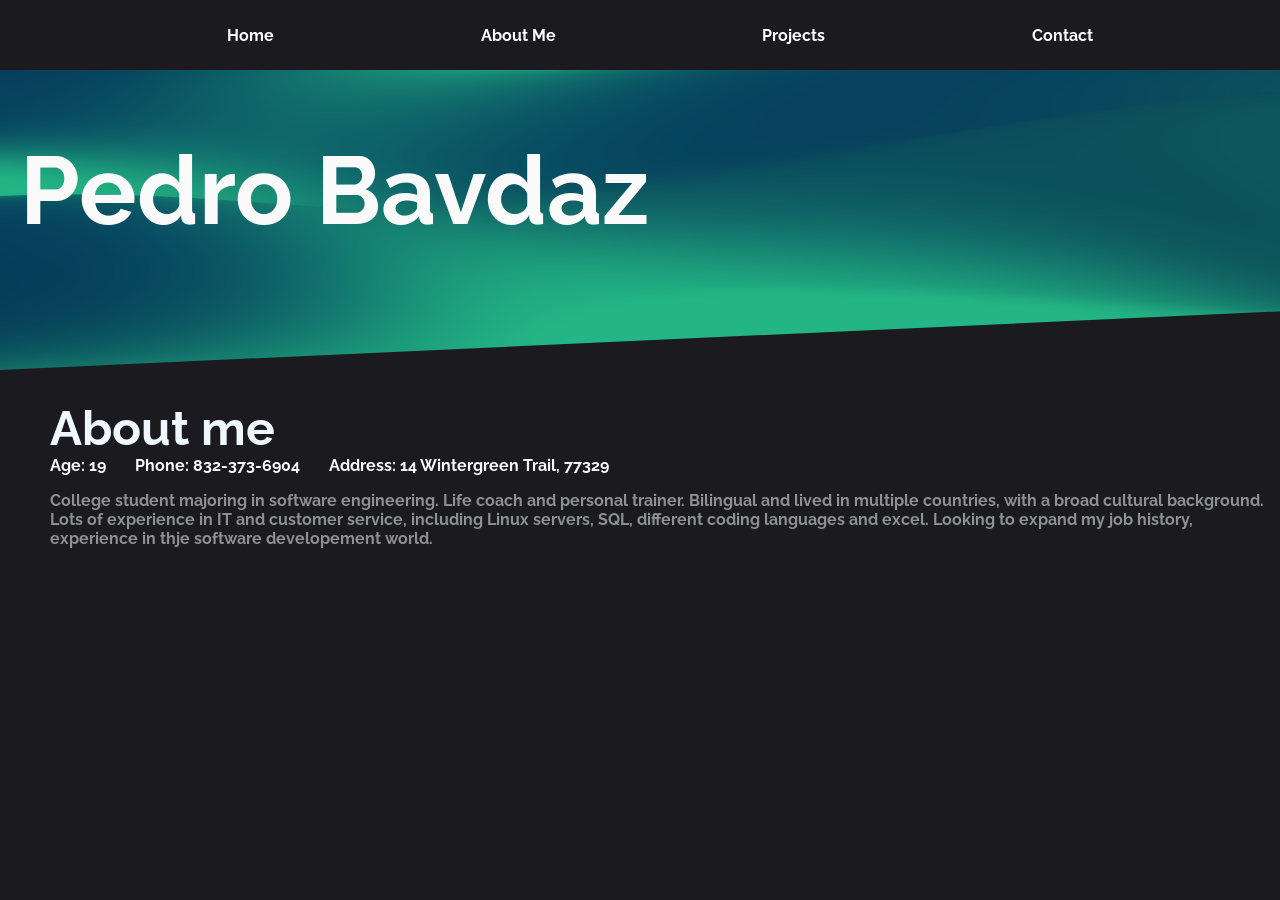
<file: index.html>
<!DOCTYPE html>
<html lang="en">

  <head>
    <meta charset="UTF-8" />
    <meta http-equiv="X-UA-Compatible" content="IE=edge" />
    <meta name="viewport" content="width=device-width, initial-scale=1.0" />
    <meta name="description" content="dev ed" />
    <meta name="robots" content="index,follow" />

    <link rel="icon" href="/img/home.png" />
    <link rel="stylesheet" href="indexstyles.css" />

    <title>Pedro Bavdaz</title>
  </head>


  
  <body>
    <!--Main Body of the page-->
    <header class="main-header">
        <div class="menu">
            <strong>
                <ul>
                    <li><a href="#">Home</a></li>
                    <li><a href="#">About Me</a></li>
                    <li>
                        <a href="#">Projects</a>
                        <ul>
                            <li><a href="computersci.html">Neon Dash</a></li>
                            <li><a href="#">Particle Sim</a></li>
                            <li><a href="#">Server Hosting</a></li>
                        </ul>
                    </li>
                    <li><a href="#">Contact</a></li>
                </ul>
            </strong>
        </div>  



        <div class="canvaElement">
            <canvas id="gradient-canvas" data-transition-in ></canvas>
        </div>



        <h1 class="name">Pedro Bavdaz</h1>
        <section class="aboutme">
            <h1><strong>About me</h1>
            <li>Age: 19</li>
            <li>Phone: 832-373-6904</li>
            <li>Address: 14 Wintergreen Trail, 77329</li>
            <p class="summary">
                    College student majoring in software engineering. Life coach and personal trainer. Bilingual and lived in multiple countries, with a broad cultural background.
                Lots of experience in IT and customer service, including Linux servers, SQL, different coding languages and
                excel. Looking to expand my job history, experience in thje software developement world.
            </p>
            
        </section>
        <section class="Projects">

        </section>
    </header>




    <footer>
        <!--Footer of the page-->
        <h3>Pedro Bavdaz</h3>
        <u1>
            <li><a href="index.html">Instagram</a></li>
            <li><a href="index.html">Linkedin</a></li>
            <!--Change these-->
        </u1>
    </footer>
    
<script>
  /*
*   Stripe WebGl Gradient Animation
*   All Credits to Stripe.com
*   ScrollObserver functionality to disable animation when not scrolled into view has been disabled and 
*   commented out for now.
*   https://kevinhufnagl.com
*/


//Converting colors to proper format
function normalizeColor(hexCode) {
  return [(hexCode >> 16 & 255) / 255, (hexCode >> 8 & 255) / 255, (255 & hexCode) / 255]
} ["SCREEN", "LINEAR_LIGHT"].reduce((hexCode, t, n) => Object.assign(hexCode, {
  [t]: n
}), {});

//Essential functionality of WebGl
//t = width
//n = height
class MiniGl {
  constructor(canvas, width, height, debug = false) {
      const _miniGl = this,
          debug_output = -1 !== document.location.search.toLowerCase().indexOf("debug=webgl");
      _miniGl.canvas = canvas, _miniGl.gl = _miniGl.canvas.getContext("webgl", {
          antialias: true
      }), _miniGl.meshes = [];
      const context = _miniGl.gl;
      width && height && this.setSize(width, height), _miniGl.lastDebugMsg, _miniGl.debug = debug && debug_output ? function(e) {
          const t = new Date;
          t - _miniGl.lastDebugMsg > 1e3 && console.log("---"), console.log(t.toLocaleTimeString() + Array(Math.max(0, 32 - e.length)).join(" ") + e + ": ", ...Array.from(arguments).slice(1)), _miniGl.lastDebugMsg = t
      } : () => {}, Object.defineProperties(_miniGl, {
          Material: {
              enumerable: false,
              value: class {
                  constructor(vertexShaders, fragments, uniforms = {}) {
                      const material = this;
                      function getShaderByType(type, source) {
                          const shader = context.createShader(type);
                          return context.shaderSource(shader, source), context.compileShader(shader), context.getShaderParameter(shader, context.COMPILE_STATUS) || console.error(context.getShaderInfoLog(shader)), _miniGl.debug("Material.compileShaderSource", {
                              source: source
                          }), shader
                      }
                      function getUniformVariableDeclarations(uniforms, type) {
                          return Object.entries(uniforms).map(([uniform, value]) => value.getDeclaration(uniform, type)).join("\n")
                      }
                      material.uniforms = uniforms, material.uniformInstances = [];

                      const prefix = "\n              precision highp float;\n            ";
                      material.vertexSource = `\n              ${prefix}\n              attribute vec4 position;\n              attribute vec2 uv;\n              attribute vec2 uvNorm;\n              ${getUniformVariableDeclarations(_miniGl.commonUniforms,"vertex")}\n              ${getUniformVariableDeclarations(uniforms,"vertex")}\n              ${vertexShaders}\n            `,
                      material.Source = `\n              ${prefix}\n              ${getUniformVariableDeclarations(_miniGl.commonUniforms,"fragment")}\n              ${getUniformVariableDeclarations(uniforms,"fragment")}\n              ${fragments}\n            `,
                      material.vertexShader = getShaderByType(context.VERTEX_SHADER, material.vertexSource),
                      material.fragmentShader = getShaderByType(context.FRAGMENT_SHADER, material.Source),
                      material.program = context.createProgram(),
                      context.attachShader(material.program, material.vertexShader),
                      context.attachShader(material.program, material.fragmentShader),
                      context.linkProgram(material.program),
                      context.getProgramParameter(material.program, context.LINK_STATUS) || console.error(context.getProgramInfoLog(material.program)),
                      context.useProgram(material.program),
                      material.attachUniforms(void 0, _miniGl.commonUniforms),
                      material.attachUniforms(void 0, material.uniforms)
                  }
                  //t = uniform
                  attachUniforms(name, uniforms) {
                      //n  = material
                      const material = this;
                      void 0 === name ? Object.entries(uniforms).forEach(([name, uniform]) => {
                          material.attachUniforms(name, uniform)
                      }) : "array" == uniforms.type ? uniforms.value.forEach((uniform, i) => material.attachUniforms(`${name}[${i}]`, uniform)) : "struct" == uniforms.type ? Object.entries(uniforms.value).forEach(([uniform, i]) => material.attachUniforms(`${name}.${uniform}`, i)) : (_miniGl.debug("Material.attachUniforms", {
                          name: name,
                          uniform: uniforms
                      }), material.uniformInstances.push({
                          uniform: uniforms,
                          location: context.getUniformLocation(material.program, name)
                      }))
                  }
              }
          },
          Uniform: {
              enumerable: !1,
              value: class {
                  constructor(e) {
                      this.type = "float", Object.assign(this, e);
                      this.typeFn = {
                          float: "1f",
                          int: "1i",
                          vec2: "2fv",
                          vec3: "3fv",
                          vec4: "4fv",
                          mat4: "Matrix4fv"
                      } [this.type] || "1f", this.update()
                  }
                  update(value) {
                      void 0 !== this.value && context[`uniform${this.typeFn}`](value, 0 === this.typeFn.indexOf("Matrix") ? this.transpose : this.value, 0 === this.typeFn.indexOf("Matrix") ? this.value : null)
                  }
                  //e - name
                  //t - type
                  //n - length
                  getDeclaration(name, type, length) {
                      const uniform = this;
                      if (uniform.excludeFrom !== type) {
                          if ("array" === uniform.type) return uniform.value[0].getDeclaration(name, type, uniform.value.length) + `\nconst int ${name}_length = ${uniform.value.length};`;
                          if ("struct" === uniform.type) {
                              let name_no_prefix = name.replace("u_", "");
                              return name_no_prefix = 
                                name_no_prefix.charAt(0).toUpperCase() + 
                                name_no_prefix.slice(1), 
                                `uniform struct ${name_no_prefix} 
                                {\n` + 
                                Object.entries(uniform.value).map(([name, uniform]) => 
                                uniform.getDeclaration(name, type)
                                .replace(/^uniform/, ""))
                                .join("") 
                                + `\n} ${name}${length>0?`[${length}]`:""};`
                          }
                          return `uniform ${uniform.type} ${name}${length>0?`[${length}]`:""};`
                      }
                  }
              }
          },
          PlaneGeometry: {
              enumerable: !1,
              value: class {
                  constructor(width, height, n, i, orientation) {
                    context.createBuffer(), this.attributes = {
                          position: new _miniGl.Attribute({
                              target: context.ARRAY_BUFFER,
                              size: 3
                          }),
                          uv: new _miniGl.Attribute({
                              target: context.ARRAY_BUFFER,
                              size: 2
                          }),
                          uvNorm: new _miniGl.Attribute({
                              target: context.ARRAY_BUFFER,
                              size: 2
                          }),
                          index: new _miniGl.Attribute({
                              target: context.ELEMENT_ARRAY_BUFFER,
                              size: 3,
                              type: context.UNSIGNED_SHORT
                          })
                      }, this.setTopology(n, i), this.setSize(width, height, orientation)
                  }
                  setTopology(e = 1, t = 1) {
                      const n = this;
                      n.xSegCount = e, n.ySegCount = t, n.vertexCount = (n.xSegCount + 1) * (n.ySegCount + 1), n.quadCount = n.xSegCount * n.ySegCount * 2, n.attributes.uv.values = new Float32Array(2 * n.vertexCount), n.attributes.uvNorm.values = new Float32Array(2 * n.vertexCount), n.attributes.index.values = new Uint16Array(3 * n.quadCount);
                      for (let e = 0; e <= n.ySegCount; e++)
                          for (let t = 0; t <= n.xSegCount; t++) {
                              const i = e * (n.xSegCount + 1) + t;
                              if (n.attributes.uv.values[2 * i] = t / n.xSegCount, n.attributes.uv.values[2 * i + 1] = 1 - e / n.ySegCount, n.attributes.uvNorm.values[2 * i] = t / n.xSegCount * 2 - 1, n.attributes.uvNorm.values[2 * i + 1] = 1 - e / n.ySegCount * 2, t < n.xSegCount && e < n.ySegCount) {
                                  const s = e * n.xSegCount + t;
                                  n.attributes.index.values[6 * s] = i, n.attributes.index.values[6 * s + 1] = i + 1 + n.xSegCount, n.attributes.index.values[6 * s + 2] = i + 1, n.attributes.index.values[6 * s + 3] = i + 1, n.attributes.index.values[6 * s + 4] = i + 1 + n.xSegCount, n.attributes.index.values[6 * s + 5] = i + 2 + n.xSegCount
                              }
                          }
                      n.attributes.uv.update(), n.attributes.uvNorm.update(), n.attributes.index.update(), _miniGl.debug("Geometry.setTopology", {
                          uv: n.attributes.uv,
                          uvNorm: n.attributes.uvNorm,
                          index: n.attributes.index
                      })
                  }
                  setSize(width = 1, height = 1, orientation = "xz") {
                      const geometry = this;
                      geometry.width = width,
                      geometry.height = height,
                      geometry.orientation = orientation,
                      geometry.attributes.position.values && geometry.attributes.position.values.length === 3 * geometry.vertexCount 
                      || (geometry.attributes.position.values = new Float32Array(3 * geometry.vertexCount));
                      const o = width / -2,
                          r = height / -2,
                          segment_width = width / geometry.xSegCount,
                          segment_height = height / geometry.ySegCount;
                      for (let yIndex= 0; yIndex <= geometry.ySegCount; yIndex++) {
                          const t = r + yIndex * segment_height;
                          for (let xIndex = 0; xIndex <= geometry.xSegCount; xIndex++) {
                              const r = o + xIndex * segment_width,
                                  l = yIndex * (geometry.xSegCount + 1) + xIndex;
                              geometry.attributes.position.values[3 * l + "xyz".indexOf(orientation[0])] = r, 
                              geometry.attributes.position.values[3 * l + "xyz".indexOf(orientation[1])] = -t
                          }
                      }
                      geometry.attributes.position.update(), _miniGl.debug("Geometry.setSize", {
                          position: geometry.attributes.position
                      })
                  }
              }
          },
          Mesh: {
              enumerable: !1,
              value: class {
                  constructor(geometry, material) {
                      const mesh = this;
                      mesh.geometry = geometry, mesh.material = material, mesh.wireframe = !1, mesh.attributeInstances = [], Object.entries(mesh.geometry.attributes).forEach(([e, attribute]) => {
                          mesh.attributeInstances.push({
                              attribute: attribute,
                              location: attribute.attach(e, mesh.material.program)
                          })
                      }), _miniGl.meshes.push(mesh), _miniGl.debug("Mesh.constructor", {
                          mesh: mesh
                      })
                  }
                  draw() {
                    context.useProgram(this.material.program), this.material.uniformInstances.forEach(({
                          uniform: e,
                          location: t
                      }) => e.update(t)), this.attributeInstances.forEach(({
                          attribute: e,
                          location: t
                      }) => e.use(t)), context.drawElements(this.wireframe ? context.LINES : context.TRIANGLES, this.geometry.attributes.index.values.length, context.UNSIGNED_SHORT, 0)
                  }
                  remove() {
                      _miniGl.meshes = _miniGl.meshes.filter(e => e != this)
                  }
              }
          },
          Attribute: {
              enumerable: !1,
              value: class {
                  constructor(e) {
                      this.type = context.FLOAT, this.normalized = !1, this.buffer = context.createBuffer(), Object.assign(this, e), this.update()
                  }
                  update() {
                      void 0 !== this.values && (context.bindBuffer(this.target, this.buffer), context.bufferData(this.target, this.values, context.STATIC_DRAW))
                  }
                  attach(e, t) {
                      const n = context.getAttribLocation(t, e);
                      return this.target === context.ARRAY_BUFFER && (context.enableVertexAttribArray(n), context.vertexAttribPointer(n, this.size, this.type, this.normalized, 0, 0)), n
                  }
                  use(e) {
                    context.bindBuffer(this.target, this.buffer), this.target === context.ARRAY_BUFFER && (context.enableVertexAttribArray(e), context.vertexAttribPointer(e, this.size, this.type, this.normalized, 0, 0))
                  }
              }
          }
      });
      const a = [1, 0, 0, 0, 0, 1, 0, 0, 0, 0, 1, 0, 0, 0, 0, 1];
      _miniGl.commonUniforms = {
          projectionMatrix: new _miniGl.Uniform({
              type: "mat4",
              value: a
          }),
          modelViewMatrix: new _miniGl.Uniform({
              type: "mat4",
              value: a
          }),
          resolution: new _miniGl.Uniform({
              type: "vec2",
              value: [1, 1]
          }),
          aspectRatio: new _miniGl.Uniform({
              type: "float",
              value: 1
          })
      }
  }
  setSize(e = 640, t = 480) {
      this.width = e, this.height = t, this.canvas.width = e, this.canvas.height = t, this.gl.viewport(0, 0, e, t), this.commonUniforms.resolution.value = [e, t], this.commonUniforms.aspectRatio.value = e / t, this.debug("MiniGL.setSize", {
          width: e,
          height: t
      })
  }
  //left, right, top, bottom, near, far
  setOrthographicCamera(e = 0, t = 0, n = 0, i = -2e3, s = 2e3) {
      this.commonUniforms.projectionMatrix.value = [2 / this.width, 0, 0, 0, 0, 2 / this.height, 0, 0, 0, 0, 2 / (i - s), 0, e, t, n, 1], this.debug("setOrthographicCamera", this.commonUniforms.projectionMatrix.value)
  }
  render() {
      this.gl.clearColor(0, 0, 0, 0), this.gl.clearDepth(1), this.meshes.forEach(e => e.draw())
  }
}



//Sets initial properties
function e(object, propertyName, val) {
  return propertyName in object ? Object.defineProperty(object, propertyName, {
      value: val,
      enumerable: !0,
      configurable: !0,
      writable: !0
  }) : object[propertyName] = val, object
}

//Gradient object
class Gradient {
  constructor(...t) {
      e(this, "el", void 0), e(this, "cssVarRetries", 0), e(this, "maxCssVarRetries", 200), e(this, "angle", 0), e(this, "isLoadedClass", !1), e(this, "isScrolling", !1), /*e(this, "isStatic", o.disableAmbientAnimations()),*/ e(this, "scrollingTimeout", void 0), e(this, "scrollingRefreshDelay", 200), e(this, "isIntersecting", !1), e(this, "shaderFiles", void 0), e(this, "vertexShader", void 0), e(this, "sectionColors", void 0), e(this, "computedCanvasStyle", void 0), e(this, "conf", void 0), e(this, "uniforms", void 0), e(this, "t", 1253106), e(this, "last", 0), e(this, "width", void 0), e(this, "minWidth", 1111), e(this, "height", 600), e(this, "xSegCount", void 0), e(this, "ySegCount", void 0), e(this, "mesh", void 0), e(this, "material", void 0), e(this, "geometry", void 0), e(this, "minigl", void 0), e(this, "scrollObserver", void 0), e(this, "amp", 320), e(this, "seed", 5), e(this, "freqX", 14e-5), e(this, "freqY", 29e-5), e(this, "freqDelta", 1e-5), e(this, "activeColors", [1, 1, 1, 1]), e(this, "isMetaKey", !1), e(this, "isGradientLegendVisible", !1), e(this, "isMouseDown", !1), e(this, "handleScroll", () => {
          clearTimeout(this.scrollingTimeout), this.scrollingTimeout = setTimeout(this.handleScrollEnd, this.scrollingRefreshDelay), this.isGradientLegendVisible && this.hideGradientLegend(), this.conf.playing && (this.isScrolling = !0, this.pause())
      }), e(this, "handleScrollEnd", () => {
          this.isScrolling = !1, this.isIntersecting && this.play()
      }), e(this, "resize", () => {
          this.width = window.innerWidth, this.minigl.setSize(this.width, this.height), this.minigl.setOrthographicCamera(), this.xSegCount = Math.ceil(this.width * this.conf.density[0]), this.ySegCount = Math.ceil(this.height * this.conf.density[1]), this.mesh.geometry.setTopology(this.xSegCount, this.ySegCount), this.mesh.geometry.setSize(this.width, this.height), this.mesh.material.uniforms.u_shadow_power.value = this.width < 600 ? 5 : 6
      }), e(this, "handleMouseDown", e => {
          this.isGradientLegendVisible && (this.isMetaKey = e.metaKey, this.isMouseDown = !0, !1 === this.conf.playing && requestAnimationFrame(this.animate))
      }), e(this, "handleMouseUp", () => {
          this.isMouseDown = !1
      }), e(this, "animate", e => {
          if (!this.shouldSkipFrame(e) || this.isMouseDown) {
              if (this.t += Math.min(e - this.last, 1e3 / 15), this.last = e, this.isMouseDown) {
                  let e = 160;
                  this.isMetaKey && (e = -160), this.t += e
              }
              this.mesh.material.uniforms.u_time.value = this.t, this.minigl.render()

          }
          if (0 !== this.last && this.isStatic) return this.minigl.render(), void this.disconnect();
          (/*this.isIntersecting && */this.conf.playing || this.isMouseDown) && requestAnimationFrame(this.animate)
      }), e(this, "addIsLoadedClass", () => {
          /*this.isIntersecting && */!this.isLoadedClass && (this.isLoadedClass = !0, this.el.classList.add("isLoaded"), setTimeout(() => {
              this.el.parentElement.classList.add("isLoaded")
          }, 3e3))
      }), e(this, "pause", () => {
          this.conf.playing = false
      }), e(this, "play", () => {
          requestAnimationFrame(this.animate), this.conf.playing = true
      }), e(this,"initGradient", (selector) => {
        this.el = document.querySelector(selector);
        this.connect();
        return this;
      })
  }
  async connect() {
      this.shaderFiles = {
          vertex: "varying vec3 v_color;\n\nvoid main() {\n  float time = u_time * u_global.noiseSpeed;\n\n  vec2 noiseCoord = resolution * uvNorm * u_global.noiseFreq;\n\n  vec2 st = 1. - uvNorm.xy;\n\n  //\n  // Tilting the plane\n  //\n\n  // Front-to-back tilt\n  float tilt = resolution.y / 2.0 * uvNorm.y;\n\n  // Left-to-right angle\n  float incline = resolution.x * uvNorm.x / 2.0 * u_vertDeform.incline;\n\n  // Up-down shift to offset incline\n  float offset = resolution.x / 2.0 * u_vertDeform.incline * mix(u_vertDeform.offsetBottom, u_vertDeform.offsetTop, uv.y);\n\n  //\n  // Vertex noise\n  //\n\n  float noise = snoise(vec3(\n    noiseCoord.x * u_vertDeform.noiseFreq.x + time * u_vertDeform.noiseFlow,\n    noiseCoord.y * u_vertDeform.noiseFreq.y,\n    time * u_vertDeform.noiseSpeed + u_vertDeform.noiseSeed\n  )) * u_vertDeform.noiseAmp;\n\n  // Fade noise to zero at edges\n  noise *= 1.0 - pow(abs(uvNorm.y), 2.0);\n\n  // Clamp to 0\n  noise = max(0.0, noise);\n\n  vec3 pos = vec3(\n    position.x,\n    position.y + tilt + incline + noise - offset,\n    position.z\n  );\n\n  //\n  // Vertex color, to be passed to fragment shader\n  //\n\n  if (u_active_colors[0] == 1.) {\n    v_color = u_baseColor;\n  }\n\n  for (int i = 0; i < u_waveLayers_length; i++) {\n    if (u_active_colors[i + 1] == 1.) {\n      WaveLayers layer = u_waveLayers[i];\n\n      float noise = smoothstep(\n        layer.noiseFloor,\n        layer.noiseCeil,\n        snoise(vec3(\n          noiseCoord.x * layer.noiseFreq.x + time * layer.noiseFlow,\n          noiseCoord.y * layer.noiseFreq.y,\n          time * layer.noiseSpeed + layer.noiseSeed\n        )) / 2.0 + 0.5\n      );\n\n      v_color = blendNormal(v_color, layer.color, pow(noise, 4.));\n    }\n  }\n\n  //\n  // Finish\n  //\n\n  gl_Position = projectionMatrix * modelViewMatrix * vec4(pos, 1.0);\n}",
          noise: "//\n// Description : Array and textureless GLSL 2D/3D/4D simplex\n//               noise functions.\n//      Author : Ian McEwan, Ashima Arts.\n//  Maintainer : stegu\n//     Lastmod : 20110822 (ijm)\n//     License : Copyright (C) 2011 Ashima Arts. All rights reserved.\n//               Distributed under the MIT License. See LICENSE file.\n//               https://github.com/ashima/webgl-noise\n//               https://github.com/stegu/webgl-noise\n//\n\nvec3 mod289(vec3 x) {\n  return x - floor(x * (1.0 / 289.0)) * 289.0;\n}\n\nvec4 mod289(vec4 x) {\n  return x - floor(x * (1.0 / 289.0)) * 289.0;\n}\n\nvec4 permute(vec4 x) {\n    return mod289(((x*34.0)+1.0)*x);\n}\n\nvec4 taylorInvSqrt(vec4 r)\n{\n  return 1.79284291400159 - 0.85373472095314 * r;\n}\n\nfloat snoise(vec3 v)\n{\n  const vec2  C = vec2(1.0/6.0, 1.0/3.0) ;\n  const vec4  D = vec4(0.0, 0.5, 1.0, 2.0);\n\n// First corner\n  vec3 i  = floor(v + dot(v, C.yyy) );\n  vec3 x0 =   v - i + dot(i, C.xxx) ;\n\n// Other corners\n  vec3 g = step(x0.yzx, x0.xyz);\n  vec3 l = 1.0 - g;\n  vec3 i1 = min( g.xyz, l.zxy );\n  vec3 i2 = max( g.xyz, l.zxy );\n\n  //   x0 = x0 - 0.0 + 0.0 * C.xxx;\n  //   x1 = x0 - i1  + 1.0 * C.xxx;\n  //   x2 = x0 - i2  + 2.0 * C.xxx;\n  //   x3 = x0 - 1.0 + 3.0 * C.xxx;\n  vec3 x1 = x0 - i1 + C.xxx;\n  vec3 x2 = x0 - i2 + C.yyy; // 2.0*C.x = 1/3 = C.y\n  vec3 x3 = x0 - D.yyy;      // -1.0+3.0*C.x = -0.5 = -D.y\n\n// Permutations\n  i = mod289(i);\n  vec4 p = permute( permute( permute(\n            i.z + vec4(0.0, i1.z, i2.z, 1.0 ))\n          + i.y + vec4(0.0, i1.y, i2.y, 1.0 ))\n          + i.x + vec4(0.0, i1.x, i2.x, 1.0 ));\n\n// Gradients: 7x7 points over a square, mapped onto an octahedron.\n// The ring size 17*17 = 289 is close to a multiple of 49 (49*6 = 294)\n  float n_ = 0.142857142857; // 1.0/7.0\n  vec3  ns = n_ * D.wyz - D.xzx;\n\n  vec4 j = p - 49.0 * floor(p * ns.z * ns.z);  //  mod(p,7*7)\n\n  vec4 x_ = floor(j * ns.z);\n  vec4 y_ = floor(j - 7.0 * x_ );    // mod(j,N)\n\n  vec4 x = x_ *ns.x + ns.yyyy;\n  vec4 y = y_ *ns.x + ns.yyyy;\n  vec4 h = 1.0 - abs(x) - abs(y);\n\n  vec4 b0 = vec4( x.xy, y.xy );\n  vec4 b1 = vec4( x.zw, y.zw );\n\n  //vec4 s0 = vec4(lessThan(b0,0.0))*2.0 - 1.0;\n  //vec4 s1 = vec4(lessThan(b1,0.0))*2.0 - 1.0;\n  vec4 s0 = floor(b0)*2.0 + 1.0;\n  vec4 s1 = floor(b1)*2.0 + 1.0;\n  vec4 sh = -step(h, vec4(0.0));\n\n  vec4 a0 = b0.xzyw + s0.xzyw*sh.xxyy ;\n  vec4 a1 = b1.xzyw + s1.xzyw*sh.zzww ;\n\n  vec3 p0 = vec3(a0.xy,h.x);\n  vec3 p1 = vec3(a0.zw,h.y);\n  vec3 p2 = vec3(a1.xy,h.z);\n  vec3 p3 = vec3(a1.zw,h.w);\n\n//Normalise gradients\n  vec4 norm = taylorInvSqrt(vec4(dot(p0,p0), dot(p1,p1), dot(p2, p2), dot(p3,p3)));\n  p0 *= norm.x;\n  p1 *= norm.y;\n  p2 *= norm.z;\n  p3 *= norm.w;\n\n// Mix final noise value\n  vec4 m = max(0.6 - vec4(dot(x0,x0), dot(x1,x1), dot(x2,x2), dot(x3,x3)), 0.0);\n  m = m * m;\n  return 42.0 * dot( m*m, vec4( dot(p0,x0), dot(p1,x1),\n                                dot(p2,x2), dot(p3,x3) ) );\n}",
          blend: "//\n// https://github.com/jamieowen/glsl-blend\n//\n\n// Normal\n\nvec3 blendNormal(vec3 base, vec3 blend) {\n\treturn blend;\n}\n\nvec3 blendNormal(vec3 base, vec3 blend, float opacity) {\n\treturn (blendNormal(base, blend) * opacity + base * (1.0 - opacity));\n}\n\n// Screen\n\nfloat blendScreen(float base, float blend) {\n\treturn 1.0-((1.0-base)*(1.0-blend));\n}\n\nvec3 blendScreen(vec3 base, vec3 blend) {\n\treturn vec3(blendScreen(base.r,blend.r),blendScreen(base.g,blend.g),blendScreen(base.b,blend.b));\n}\n\nvec3 blendScreen(vec3 base, vec3 blend, float opacity) {\n\treturn (blendScreen(base, blend) * opacity + base * (1.0 - opacity));\n}\n\n// Multiply\n\nvec3 blendMultiply(vec3 base, vec3 blend) {\n\treturn base*blend;\n}\n\nvec3 blendMultiply(vec3 base, vec3 blend, float opacity) {\n\treturn (blendMultiply(base, blend) * opacity + base * (1.0 - opacity));\n}\n\n// Overlay\n\nfloat blendOverlay(float base, float blend) {\n\treturn base<0.5?(2.0*base*blend):(1.0-2.0*(1.0-base)*(1.0-blend));\n}\n\nvec3 blendOverlay(vec3 base, vec3 blend) {\n\treturn vec3(blendOverlay(base.r,blend.r),blendOverlay(base.g,blend.g),blendOverlay(base.b,blend.b));\n}\n\nvec3 blendOverlay(vec3 base, vec3 blend, float opacity) {\n\treturn (blendOverlay(base, blend) * opacity + base * (1.0 - opacity));\n}\n\n// Hard light\n\nvec3 blendHardLight(vec3 base, vec3 blend) {\n\treturn blendOverlay(blend,base);\n}\n\nvec3 blendHardLight(vec3 base, vec3 blend, float opacity) {\n\treturn (blendHardLight(base, blend) * opacity + base * (1.0 - opacity));\n}\n\n// Soft light\n\nfloat blendSoftLight(float base, float blend) {\n\treturn (blend<0.5)?(2.0*base*blend+base*base*(1.0-2.0*blend)):(sqrt(base)*(2.0*blend-1.0)+2.0*base*(1.0-blend));\n}\n\nvec3 blendSoftLight(vec3 base, vec3 blend) {\n\treturn vec3(blendSoftLight(base.r,blend.r),blendSoftLight(base.g,blend.g),blendSoftLight(base.b,blend.b));\n}\n\nvec3 blendSoftLight(vec3 base, vec3 blend, float opacity) {\n\treturn (blendSoftLight(base, blend) * opacity + base * (1.0 - opacity));\n}\n\n// Color dodge\n\nfloat blendColorDodge(float base, float blend) {\n\treturn (blend==1.0)?blend:min(base/(1.0-blend),1.0);\n}\n\nvec3 blendColorDodge(vec3 base, vec3 blend) {\n\treturn vec3(blendColorDodge(base.r,blend.r),blendColorDodge(base.g,blend.g),blendColorDodge(base.b,blend.b));\n}\n\nvec3 blendColorDodge(vec3 base, vec3 blend, float opacity) {\n\treturn (blendColorDodge(base, blend) * opacity + base * (1.0 - opacity));\n}\n\n// Color burn\n\nfloat blendColorBurn(float base, float blend) {\n\treturn (blend==0.0)?blend:max((1.0-((1.0-base)/blend)),0.0);\n}\n\nvec3 blendColorBurn(vec3 base, vec3 blend) {\n\treturn vec3(blendColorBurn(base.r,blend.r),blendColorBurn(base.g,blend.g),blendColorBurn(base.b,blend.b));\n}\n\nvec3 blendColorBurn(vec3 base, vec3 blend, float opacity) {\n\treturn (blendColorBurn(base, blend) * opacity + base * (1.0 - opacity));\n}\n\n// Vivid Light\n\nfloat blendVividLight(float base, float blend) {\n\treturn (blend<0.5)?blendColorBurn(base,(2.0*blend)):blendColorDodge(base,(2.0*(blend-0.5)));\n}\n\nvec3 blendVividLight(vec3 base, vec3 blend) {\n\treturn vec3(blendVividLight(base.r,blend.r),blendVividLight(base.g,blend.g),blendVividLight(base.b,blend.b));\n}\n\nvec3 blendVividLight(vec3 base, vec3 blend, float opacity) {\n\treturn (blendVividLight(base, blend) * opacity + base * (1.0 - opacity));\n}\n\n// Lighten\n\nfloat blendLighten(float base, float blend) {\n\treturn max(blend,base);\n}\n\nvec3 blendLighten(vec3 base, vec3 blend) {\n\treturn vec3(blendLighten(base.r,blend.r),blendLighten(base.g,blend.g),blendLighten(base.b,blend.b));\n}\n\nvec3 blendLighten(vec3 base, vec3 blend, float opacity) {\n\treturn (blendLighten(base, blend) * opacity + base * (1.0 - opacity));\n}\n\n// Linear burn\n\nfloat blendLinearBurn(float base, float blend) {\n\t// Note : Same implementation as BlendSubtractf\n\treturn max(base+blend-1.0,0.0);\n}\n\nvec3 blendLinearBurn(vec3 base, vec3 blend) {\n\t// Note : Same implementation as BlendSubtract\n\treturn max(base+blend-vec3(1.0),vec3(0.0));\n}\n\nvec3 blendLinearBurn(vec3 base, vec3 blend, float opacity) {\n\treturn (blendLinearBurn(base, blend) * opacity + base * (1.0 - opacity));\n}\n\n// Linear dodge\n\nfloat blendLinearDodge(float base, float blend) {\n\t// Note : Same implementation as BlendAddf\n\treturn min(base+blend,1.0);\n}\n\nvec3 blendLinearDodge(vec3 base, vec3 blend) {\n\t// Note : Same implementation as BlendAdd\n\treturn min(base+blend,vec3(1.0));\n}\n\nvec3 blendLinearDodge(vec3 base, vec3 blend, float opacity) {\n\treturn (blendLinearDodge(base, blend) * opacity + base * (1.0 - opacity));\n}\n\n// Linear light\n\nfloat blendLinearLight(float base, float blend) {\n\treturn blend<0.5?blendLinearBurn(base,(2.0*blend)):blendLinearDodge(base,(2.0*(blend-0.5)));\n}\n\nvec3 blendLinearLight(vec3 base, vec3 blend) {\n\treturn vec3(blendLinearLight(base.r,blend.r),blendLinearLight(base.g,blend.g),blendLinearLight(base.b,blend.b));\n}\n\nvec3 blendLinearLight(vec3 base, vec3 blend, float opacity) {\n\treturn (blendLinearLight(base, blend) * opacity + base * (1.0 - opacity));\n}",
          fragment: "varying vec3 v_color;\n\nvoid main() {\n  vec3 color = v_color;\n  if (u_darken_top == 1.0) {\n    vec2 st = gl_FragCoord.xy/resolution.xy;\n    color.g -= pow(st.y + sin(-12.0) * st.x, u_shadow_power) * 0.4;\n  }\n  gl_FragColor = vec4(color, 1.0);\n}"
      },
      this.conf = {
          presetName: "",
          wireframe: false,
          density: [.06, .16],
          zoom: 1,
          rotation: 0,
          playing: true
      }, 
      document.querySelectorAll("canvas").length < 1 ? console.log("DID NOT LOAD HERO STRIPE CANVAS") : (
        
        this.minigl = new MiniGl(this.el, null, null, !0), 
        requestAnimationFrame(() => {
            this.el && (this.computedCanvasStyle = getComputedStyle(this.el), this.waitForCssVars())
        })
        /*
        this.scrollObserver = await s.create(.1, !1),
        this.scrollObserver.observe(this.el),
        this.scrollObserver.onSeparate(() => {
            window.removeEventListener("scroll", this.handleScroll), window.removeEventListener("mousedown", this.handleMouseDown), window.removeEventListener("mouseup", this.handleMouseUp), window.removeEventListener("keydown", this.handleKeyDown), this.isIntersecting = !1, this.conf.playing && this.pause()
        }), 
        this.scrollObserver.onIntersect(() => {
            window.addEventListener("scroll", this.handleScroll), window.addEventListener("mousedown", this.handleMouseDown), window.addEventListener("mouseup", this.handleMouseUp), window.addEventListener("keydown", this.handleKeyDown), this.isIntersecting = !0, this.addIsLoadedClass(), this.play()
        })*/

      )
  }
  disconnect() {
      this.scrollObserver && (window.removeEventListener("scroll", this.handleScroll), window.removeEventListener("mousedown", this.handleMouseDown), window.removeEventListener("mouseup", this.handleMouseUp), window.removeEventListener("keydown", this.handleKeyDown), this.scrollObserver.disconnect()), window.removeEventListener("resize", this.resize)
  }
  initMaterial() {
      this.uniforms = {
          u_time: new this.minigl.Uniform({
              value: 0
          }),
          u_shadow_power: new this.minigl.Uniform({
              value: 5
          }),
          u_darken_top: new this.minigl.Uniform({
              value: "" === this.el.dataset.jsDarkenTop ? 1 : 0
          }),
          u_active_colors: new this.minigl.Uniform({
              value: this.activeColors,
              type: "vec4"
          }),
          u_global: new this.minigl.Uniform({
              value: {
                  noiseFreq: new this.minigl.Uniform({
                      value: [this.freqX, this.freqY],
                      type: "vec2"
                  }),
                  noiseSpeed: new this.minigl.Uniform({
                      value: 5e-6
                  })
              },
              type: "struct"
          }),
          u_vertDeform: new this.minigl.Uniform({
              value: {
                  incline: new this.minigl.Uniform({
                      value: Math.sin(this.angle) / Math.cos(this.angle)
                  }),
                  offsetTop: new this.minigl.Uniform({
                      value: -.5
                  }),
                  offsetBottom: new this.minigl.Uniform({
                      value: -.5
                  }),
                  noiseFreq: new this.minigl.Uniform({
                      value: [3, 4],
                      type: "vec2"
                  }),
                  noiseAmp: new this.minigl.Uniform({
                      value: this.amp
                  }),
                  noiseSpeed: new this.minigl.Uniform({
                      value: 10
                  }),
                  noiseFlow: new this.minigl.Uniform({
                      value: 3
                  }),
                  noiseSeed: new this.minigl.Uniform({
                      value: this.seed
                  })
              },
              type: "struct",
              excludeFrom: "fragment"
          }),
          u_baseColor: new this.minigl.Uniform({
              value: this.sectionColors[0],
              type: "vec3",
              excludeFrom: "fragment"
          }),
          u_waveLayers: new this.minigl.Uniform({
              value: [],
              excludeFrom: "fragment",
              type: "array"
          })
      };
      for (let e = 1; e < this.sectionColors.length; e += 1) this.uniforms.u_waveLayers.value.push(new this.minigl.Uniform({
          value: {
              color: new this.minigl.Uniform({
                  value: this.sectionColors[e],
                  type: "vec3"
              }),
              noiseFreq: new this.minigl.Uniform({
                  value: [2 + e / this.sectionColors.length, 3 + e / this.sectionColors.length],
                  type: "vec2"
              }),
              noiseSpeed: new this.minigl.Uniform({
                  value: 11 + .3 * e
              }),
              noiseFlow: new this.minigl.Uniform({
                  value: 6.5 + .3 * e
              }),
              noiseSeed: new this.minigl.Uniform({
                  value: this.seed + 10 * e
              }),
              noiseFloor: new this.minigl.Uniform({
                  value: .1
              }),
              noiseCeil: new this.minigl.Uniform({
                  value: .63 + .07 * e
              })
          },
          type: "struct"
      }));
      return this.vertexShader = [this.shaderFiles.noise, this.shaderFiles.blend, this.shaderFiles.vertex].join("\n\n"), new this.minigl.Material(this.vertexShader, this.shaderFiles.fragment, this.uniforms)
  }
  initMesh() {
      this.material = this.initMaterial(), this.geometry = new this.minigl.PlaneGeometry, this.mesh = new this.minigl.Mesh(this.geometry, this.material)
  }
  shouldSkipFrame(e) {
      return !!window.document.hidden || (!this.conf.playing || (parseInt(e, 10) % 2 == 0 || void 0))
  }
  updateFrequency(e) {
      this.freqX += e, this.freqY += e
  }
  toggleColor(index) {
      this.activeColors[index] = 0 === this.activeColors[index] ? 1 : 0
  }
  showGradientLegend() {
      this.width > this.minWidth && (this.isGradientLegendVisible = !0, document.body.classList.add("isGradientLegendVisible"))
  }
  hideGradientLegend() {
      this.isGradientLegendVisible = !1, document.body.classList.remove("isGradientLegendVisible")
  }
  init() {
      this.initGradientColors(), this.initMesh(), this.resize(), requestAnimationFrame(this.animate), window.addEventListener("resize", this.resize)
  }
  /*
  * Waiting for the css variables to become available, usually on page load before we can continue.
  * Using default colors assigned below if no variables have been found after maxCssVarRetries
  */
  waitForCssVars() {
      if (this.computedCanvasStyle && -1 !== this.computedCanvasStyle.getPropertyValue("--gradient-color-1").indexOf("#")) this.init(), this.addIsLoadedClass();
      else {
          if (this.cssVarRetries += 1, this.cssVarRetries > this.maxCssVarRetries) {
              return this.sectionColors = [16711680, 16711680, 16711935, 65280, 255],void this.init();
          }
          requestAnimationFrame(() => this.waitForCssVars())
      }
  }
  /*
  * Initializes the four section colors by retrieving them from css variables.
  */
  initGradientColors() {
      this.sectionColors = ["--gradient-color-1", "--gradient-color-2", "--gradient-color-3", "--gradient-color-4"].map(cssPropertyName => {
          let hex = this.computedCanvasStyle.getPropertyValue(cssPropertyName).trim();
          //Check if shorthand hex value was used and double the length so the conversion in normalizeColor will work.
          if (4 === hex.length) {
              const hexTemp = hex.substr(1).split("").map(hexTemp => hexTemp + hexTemp).join("");
              hex = `#${hexTemp}`
          }
          return hex && `0x${hex.substr(1)}`
      }).filter(Boolean).map(normalizeColor)
  }
}

// Create your instance
const gradient = new Gradient()

// Call `initGradient` with the selector to your canvas
gradient.initGradient('#gradient-canvas')
    </script>
    
  </body>
</html>
</file>
<file: indexstyles.css>
@import url('https://fonts.googleapis.com/css?family=Raleway:300,400');
*{
    box-sizing: border-box;
    font-family: Raleway;
    
}

html, body{
    margin: 0;
    padding: 0;
    background-color:rgb(27, 27, 31);
    color:rgb(250, 250, 250);
}

.menu
{
  background: rgb(27, 27, 31);
  border-radius: 6px;
  position: relative;
  
}

.menu ul
{
  display: flex;
  justify-content: space-evenly;
  align-items: center;
}

.menu ul li
{
  list-style: none;
  padding: 10px;
  position: relative;
  transition: 0.5s;
  display: block;
}

.menu ul li a
{
  color: #fff;
  text-decoration: none;
  padding: 10px 10px;
}

.menu ul li a:hover
{
  
  background: #0F595E;
  border-radius: 6px;
  transition: 1s;
}

.menu ul li ul
{
  background: rgb(27, 27, 31);
  display: none;
}

.menu ul li:hover ul
{
  display: block;
  position: absolute;
  top:35px;
  margin-top: 5px;
  background: rgb(27, 27, 31);
  border-radius: 6px;
  width: 155%;
  padding: 10px 2px;
  box-shadow: 0px 20px 100px 0px rgba(0, 0, 0, 0.5);
}



.main-header{
    background-color:rgb(27, 27, 31);
    background-size: cover;
}

.name{
    z-index: 0;
    color:rgb(250, 250, 250);
    margin-left: 20px;
    font-size: 6em;
    position:absolute;
    top:70px;
    padding: 0;
    border: 0px
    
}

.aboutme{
    z-index: 2;
    margin-left: 50px;
    position:absolute;
    top:400px;
}
.aboutme h1{
    color: aliceblue;
    font-size: 3em;
    margin:0px;
}
.aboutme li{
    display: inline;
    margin-right: 25px;
}
.summary{
    margin-bottom:25px;
    color: rgb(142, 144, 146);
}
footer{
    display: none;
}
#gradient-canvas {
    z-index: -1;
    width:1965px;
    height:300px;
    position:absolute;
    bottom: 0px;
    top: 70px;
    

    clip-path: polygon(0 0,100% 0, 100% 70%,0% 100%);
    --gradient-color-1: #043D5D; 
    --gradient-color-2: #032E46; 
    --gradient-color-3: #23B684;  
    --gradient-color-4: #0F595E;
  }
</file>
